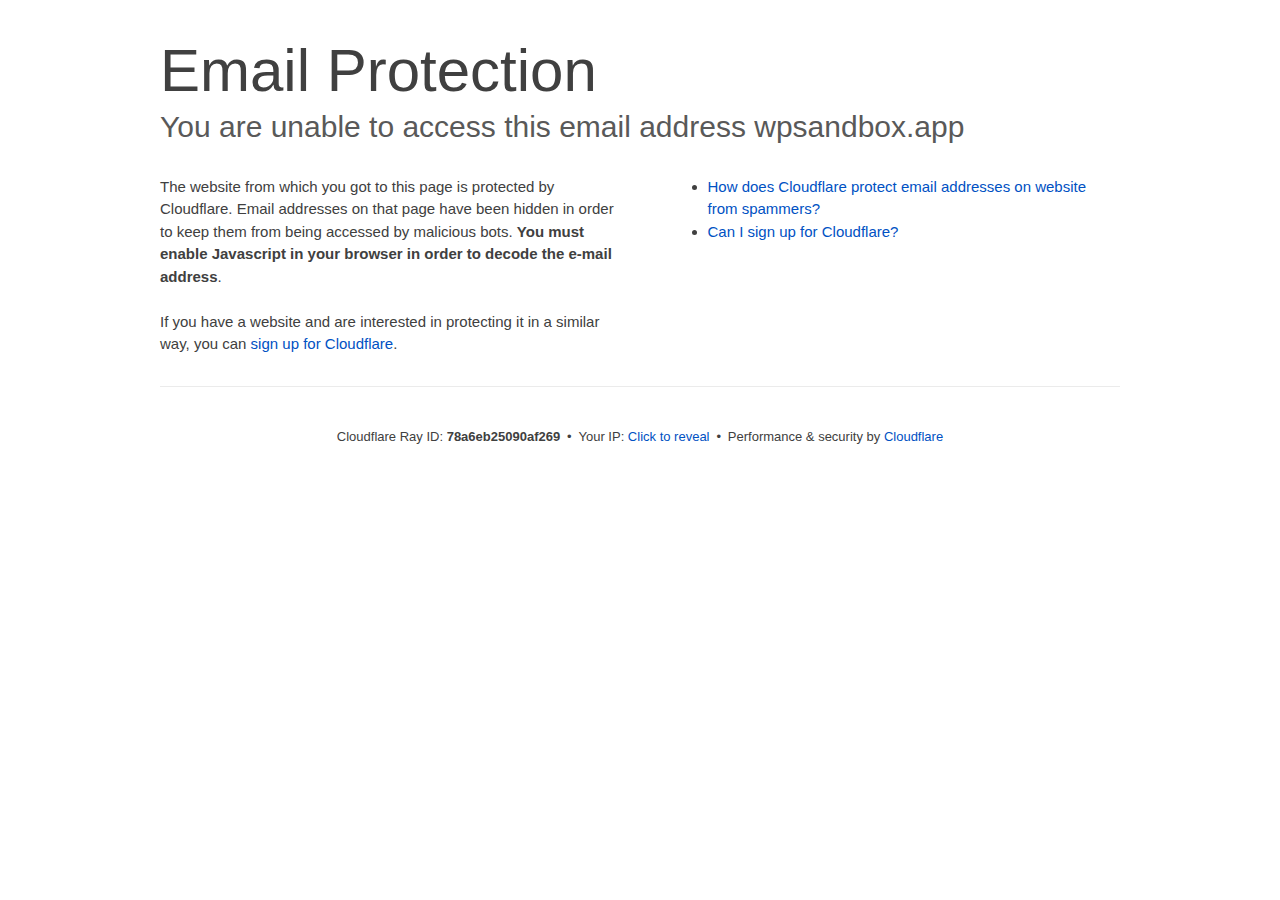
<file: cdn-cgi/l/email-protection/index.html>
<!DOCTYPE html>
<!--[if lt IE 7]> <html class="no-js ie6 oldie" lang="en-US"> <![endif]--><!--[if IE 7]>    <html class="no-js ie7 oldie" lang="en-US"> <![endif]--><!--[if IE 8]>    <html class="no-js ie8 oldie" lang="en-US"> <![endif]--><!--[if gt IE 8]><!--><html class="no-js" lang="en-US"> <!--<![endif]-->
<head>
<title>Email Protection | Cloudflare</title>
<meta charset="UTF-8">
<meta http-equiv="Content-Type" content="text/html; charset=UTF-8">
<meta http-equiv="X-UA-Compatible" content="IE=Edge">
<meta name="robots" content="noindex, nofollow">
<meta name="viewport" content="width=device-width,initial-scale=1">
<link rel="stylesheet" id="cf_styles-css" href="/cdn-cgi/styles/cf.errors.css">
<!--[if lt IE 9]><link rel="stylesheet" id='cf_styles-ie-css' href="/cdn-cgi/styles/cf.errors.ie.css" /><![endif]-->
<style>body{margin:0;padding:0}</style>


<!--[if gte IE 10]><!-->
<script>if (!navigator.cookieEnabled) {
    window.addEventListener('DOMContentLoaded', function () {
      var cookieEl = document.getElementById('cookie-alert');
      cookieEl.style.display = 'block';
    })
  }</script>
<!--<![endif]-->


</head>
<body>
  <div id="cf-wrapper">
    <div class="cf-alert cf-alert-error cf-cookie-error" id="cookie-alert" data-translate="enable_cookies">Please enable cookies.</div>
    <div id="cf-error-details" class="cf-error-details-wrapper">
      <div class="cf-wrapper cf-header cf-error-overview">
        <h1 data-translate="block_headline">Email Protection</h1>
        <h2 class="cf-subheadline"><span data-translate="unable_to_access">You are unable to access this email address</span> wpsandbox.app</h2>
      </div><!-- /.header -->

      <div class="cf-section cf-wrapper">
        <div class="cf-columns two">
          <div class="cf-column">
            <p>The website from which you got to this page is protected by Cloudflare. Email addresses on that page have been hidden in order to keep them from being accessed by malicious bots. <strong>You must enable Javascript in your browser in order to decode the e-mail address</strong>.</p>
            <p>If you have a website and are interested in protecting it in a similar way, you can <a rel="noopener noreferrer" href="https://www.cloudflare.com/sign-up?utm_source=email_protection">sign up for Cloudflare</a>.</p>
          </div>

          <div class="cf-column">
            <div class="grid_4">
              <div class="rail">
                  <div class="panel">
                      <ul class="nobullets">
                        <li><a rel="noopener noreferrer" class="modal-link-faq" href="https://support.cloudflare.com/hc/en-us/articles/200170016-What-is-Email-Address-Obfuscation-">How does Cloudflare protect email addresses on website from spammers?</a></li>
                        <li><a rel="noopener noreferrer" class="modal-link-faq" href="https://support.cloudflare.com/hc/en-us/categories/200275218-Getting-Started">Can I sign up for Cloudflare?</a></li>
                    </ul>
                </div>
              </div>
            </div>
          </div>
        </div>
      </div><!-- /.section -->

      <div class="cf-error-footer cf-wrapper w-240 lg:w-full py-10 sm:py-4 sm:px-8 mx-auto text-center sm:text-left border-solid border-0 border-t border-gray-300">
  <p class="text-13">
    <span class="cf-footer-item sm:block sm:mb-1">Cloudflare Ray ID: <strong class="font-semibold">78a6eb25090af269</strong></span>
    <span class="cf-footer-separator sm:hidden">&bull;</span>
    <span id="cf-footer-item-ip" class="cf-footer-item hidden sm:block sm:mb-1">
      Your IP:
      <button type="button" id="cf-footer-ip-reveal" class="cf-footer-ip-reveal-btn">Click to reveal</button>
      <span class="hidden" id="cf-footer-ip">104.207.228.96</span>
      <span class="cf-footer-separator sm:hidden">&bull;</span>
    </span>
    <span class="cf-footer-item sm:block sm:mb-1"><span>Performance &amp; security by</span> <a rel="noopener noreferrer" href="https://www.cloudflare.com/5xx-error-landing" id="brand_link" target="_blank">Cloudflare</a></span>
    
  </p>
  <script>(function(){function d(){var b=a.getElementById("cf-footer-item-ip"),c=a.getElementById("cf-footer-ip-reveal");b&&"classList"in b&&(b.classList.remove("hidden"),c.addEventListener("click",function(){c.classList.add("hidden");a.getElementById("cf-footer-ip").classList.remove("hidden")}))}var a=document;document.addEventListener&&a.addEventListener("DOMContentLoaded",d)})();</script>
</div><!-- /.error-footer -->


    </div><!-- /#cf-error-details -->
  </div><!-- /#cf-wrapper -->

  <script>window._cf_translation = {};</script>

</body>
</html>
</file>
<file: cdn-cgi/styles/cf.errors.css>
#cf-wrapper a,#cf-wrapper abbr,#cf-wrapper article,#cf-wrapper aside,#cf-wrapper b,#cf-wrapper big,#cf-wrapper blockquote,#cf-wrapper body,#cf-wrapper canvas,#cf-wrapper caption,#cf-wrapper center,#cf-wrapper cite,#cf-wrapper code,#cf-wrapper dd,#cf-wrapper del,#cf-wrapper details,#cf-wrapper dfn,#cf-wrapper div,#cf-wrapper dl,#cf-wrapper dt,#cf-wrapper em,#cf-wrapper embed,#cf-wrapper fieldset,#cf-wrapper figcaption,#cf-wrapper figure,#cf-wrapper footer,#cf-wrapper form,#cf-wrapper h1,#cf-wrapper h2,#cf-wrapper h3,#cf-wrapper h4,#cf-wrapper h5,#cf-wrapper h6,#cf-wrapper header,#cf-wrapper hgroup,#cf-wrapper html,#cf-wrapper i,#cf-wrapper iframe,#cf-wrapper img,#cf-wrapper label,#cf-wrapper legend,#cf-wrapper li,#cf-wrapper mark,#cf-wrapper menu,#cf-wrapper nav,#cf-wrapper object,#cf-wrapper ol,#cf-wrapper output,#cf-wrapper p,#cf-wrapper pre,#cf-wrapper s,#cf-wrapper samp,#cf-wrapper section,#cf-wrapper small,#cf-wrapper span,#cf-wrapper strike,#cf-wrapper strong,#cf-wrapper sub,#cf-wrapper summary,#cf-wrapper sup,#cf-wrapper table,#cf-wrapper tbody,#cf-wrapper td,#cf-wrapper tfoot,#cf-wrapper th,#cf-wrapper thead,#cf-wrapper tr,#cf-wrapper tt,#cf-wrapper u,#cf-wrapper ul{margin:0;padding:0;border:0;font:inherit;font-size:100%;text-decoration:none;vertical-align:baseline}#cf-wrapper a img{border:none}#cf-wrapper article,#cf-wrapper aside,#cf-wrapper details,#cf-wrapper figcaption,#cf-wrapper figure,#cf-wrapper footer,#cf-wrapper header,#cf-wrapper hgroup,#cf-wrapper menu,#cf-wrapper nav,#cf-wrapper section,#cf-wrapper summary{display:block}#cf-wrapper .cf-columns:after,#cf-wrapper .cf-columns:before,#cf-wrapper .cf-section:after,#cf-wrapper .cf-section:before,#cf-wrapper .cf-wrapper:after,#cf-wrapper .cf-wrapper:before,#cf-wrapper .clearfix:after,#cf-wrapper .clearfix:before,#cf-wrapper section:after,#cf-wrapper section:before{content:" ";display:table}#cf-wrapper .cf-columns:after,#cf-wrapper .cf-section:after,#cf-wrapper .cf-wrapper:after,#cf-wrapper .clearfix:after,#cf-wrapper section:after{clear:both}#cf-wrapper{display:block;margin:0;padding:0;position:relative;text-align:left;width:100%;z-index:999999999;color:#404040!important;font-family:-apple-system,BlinkMacSystemFont,Segoe UI,Roboto,Oxygen,Ubuntu,Helvetica Neue,Arial,sans-serif!important;font-size:15px!important;line-height:1.5!important;text-decoration:none!important;letter-spacing:normal;-webkit-tap-highlight-color:rgba(246,139,31,.3);-webkit-font-smoothing:antialiased}#cf-wrapper .cf-section,#cf-wrapper section{background:0 0;display:block;margin-bottom:2em;margin-top:2em}#cf-wrapper .cf-wrapper{margin-left:auto;margin-right:auto;width:90%}#cf-wrapper .cf-columns{display:block;list-style:none;padding:0;width:100%}#cf-wrapper .cf-columns img,#cf-wrapper .cf-columns input,#cf-wrapper .cf-columns object,#cf-wrapper .cf-columns select,#cf-wrapper .cf-columns textarea{max-width:100%}#cf-wrapper .cf-columns>.cf-column{float:left;padding-bottom:45px;width:100%;box-sizing:border-box}@media screen and (min-width:49.2em){#cf-wrapper .cf-columns.cols-2>.cf-column:nth-child(n+3),#cf-wrapper .cf-columns.cols-3>.cf-column:nth-child(n+4),#cf-wrapper .cf-columns.cols-4>.cf-column:nth-child(n+3),#cf-wrapper .cf-columns.four>.cf-column:nth-child(n+3),#cf-wrapper .cf-columns.three>.cf-column:nth-child(n+4),#cf-wrapper .cf-columns.two>.cf-column:nth-child(n+3){padding-top:67.5px}#cf-wrapper .cf-columns>.cf-column{padding-bottom:0}#cf-wrapper .cf-columns.cols-2>.cf-column,#cf-wrapper .cf-columns.cols-4>.cf-column,#cf-wrapper .cf-columns.four>.cf-column,#cf-wrapper .cf-columns.two>.cf-column{padding-left:0;padding-right:22.5px;width:50%}#cf-wrapper .cf-columns.cols-2>.cf-column:nth-child(2n),#cf-wrapper .cf-columns.cols-4>.cf-column:nth-child(2n),#cf-wrapper .cf-columns.four>.cf-column:nth-child(2n),#cf-wrapper .cf-columns.two>.cf-column:nth-child(2n){padding-left:22.5px;padding-right:0}#cf-wrapper .cf-columns.cols-2>.cf-column:nth-child(odd),#cf-wrapper .cf-columns.cols-4>.cf-column:nth-child(odd),#cf-wrapper .cf-columns.four>.cf-column:nth-child(odd),#cf-wrapper .cf-columns.two>.cf-column:nth-child(odd){clear:left}#cf-wrapper .cf-columns.cols-3>.cf-column,#cf-wrapper .cf-columns.three>.cf-column{padding-left:30px;width:33.3333333333333%}#cf-wrapper .cf-columns.cols-3>.cf-column:first-child,#cf-wrapper .cf-columns.cols-3>.cf-column:nth-child(3n+1),#cf-wrapper .cf-columns.three>.cf-column:first-child,#cf-wrapper .cf-columns.three>.cf-column:nth-child(3n+1){clear:left;padding-left:0;padding-right:30px}#cf-wrapper .cf-columns.cols-3>.cf-column:nth-child(3n+2),#cf-wrapper .cf-columns.three>.cf-column:nth-child(3n+2){padding-left:15px;padding-right:15px}#cf-wrapper .cf-columns.cols-3>.cf-column:nth-child(-n+3),#cf-wrapper .cf-columns.three>.cf-column:nth-child(-n+3){padding-top:0}}@media screen and (min-width:66em){#cf-wrapper .cf-columns>.cf-column{padding-bottom:0}#cf-wrapper .cf-columns.cols-4>.cf-column,#cf-wrapper .cf-columns.four>.cf-column{padding-left:33.75px;width:25%}#cf-wrapper .cf-columns.cols-4>.cf-column:nth-child(odd),#cf-wrapper .cf-columns.four>.cf-column:nth-child(odd){clear:none}#cf-wrapper .cf-columns.cols-4>.cf-column:first-child,#cf-wrapper .cf-columns.cols-4>.cf-column:nth-child(4n+1),#cf-wrapper .cf-columns.four>.cf-column:first-child,#cf-wrapper .cf-columns.four>.cf-column:nth-child(4n+1){clear:left;padding-left:0;padding-right:33.75px}#cf-wrapper .cf-columns.cols-4>.cf-column:nth-child(4n+2),#cf-wrapper .cf-columns.four>.cf-column:nth-child(4n+2){padding-left:11.25px;padding-right:22.5px}#cf-wrapper .cf-columns.cols-4>.cf-column:nth-child(4n+3),#cf-wrapper .cf-columns.four>.cf-column:nth-child(4n+3){padding-left:22.5px;padding-right:11.25px}#cf-wrapper .cf-columns.cols-4>.cf-column:nth-child(n+5),#cf-wrapper .cf-columns.four>.cf-column:nth-child(n+5){padding-top:67.5px}#cf-wrapper .cf-columns.cols-4>.cf-column:nth-child(-n+4),#cf-wrapper .cf-columns.four>.cf-column:nth-child(-n+4){padding-top:0}}#cf-wrapper a{background:0 0;border:0;color:#0051c3;outline:0;text-decoration:none;-webkit-transition:all .15s ease;transition:all .15s ease}#cf-wrapper a:hover{background:0 0;border:0;color:#f68b1f}#cf-wrapper a:focus{background:0 0;border:0;color:#62a1d8;outline:0}#cf-wrapper a:active{background:0 0;border:0;color:#c16508;outline:0}#cf-wrapper h1,#cf-wrapper h2,#cf-wrapper h3,#cf-wrapper h4,#cf-wrapper h5,#cf-wrapper h6,#cf-wrapper p{color:#404040;margin:0;padding:0}#cf-wrapper h1,#cf-wrapper h2,#cf-wrapper h3{font-weight:400}#cf-wrapper h4,#cf-wrapper h5,#cf-wrapper h6,#cf-wrapper strong{font-weight:600}#cf-wrapper h1{font-size:36px;line-height:1.2}#cf-wrapper h2{font-size:30px;line-height:1.3}#cf-wrapper h3{font-size:25px;line-height:1.3}#cf-wrapper h4{font-size:20px;line-height:1.3}#cf-wrapper h5{font-size:15px}#cf-wrapper h6{font-size:13px}#cf-wrapper ol,#cf-wrapper ul{list-style:none;margin-left:3em}#cf-wrapper ul{list-style-type:disc}#cf-wrapper ol{list-style-type:decimal}#cf-wrapper em{font-style:italic}#cf-wrapper .cf-subheadline{color:#595959;font-weight:300}#cf-wrapper .cf-text-error{color:#bd2426}#cf-wrapper .cf-text-success{color:#9bca3e}#cf-wrapper ol+h2,#cf-wrapper ol+h3,#cf-wrapper ol+h4,#cf-wrapper ol+h5,#cf-wrapper ol+h6,#cf-wrapper ol+p,#cf-wrapper p+dl,#cf-wrapper p+ol,#cf-wrapper p+p,#cf-wrapper p+table,#cf-wrapper p+ul,#cf-wrapper ul+h2,#cf-wrapper ul+h3,#cf-wrapper ul+h4,#cf-wrapper ul+h5,#cf-wrapper ul+h6,#cf-wrapper ul+p{margin-top:1.5em}#cf-wrapper h1+p,#cf-wrapper p+h1,#cf-wrapper p+h2,#cf-wrapper p+h3,#cf-wrapper p+h4,#cf-wrapper p+h5,#cf-wrapper p+h6{margin-top:1.25em}#cf-wrapper h1+h2,#cf-wrapper h1+h3,#cf-wrapper h2+h3,#cf-wrapper h3+h4,#cf-wrapper h4+h5{margin-top:.25em}#cf-wrapper h2+p{margin-top:1em}#cf-wrapper h1+h4,#cf-wrapper h1+h5,#cf-wrapper h1+h6,#cf-wrapper h2+h4,#cf-wrapper h2+h5,#cf-wrapper h2+h6,#cf-wrapper h3+h5,#cf-wrapper h3+h6,#cf-wrapper h3+p,#cf-wrapper h4+p,#cf-wrapper h5+ol,#cf-wrapper h5+p,#cf-wrapper h5+ul{margin-top:.5em}#cf-wrapper .cf-btn{background-color:transparent;border:1px solid #999;color:#404040;font-size:14px;font-weight:400;line-height:1.2;margin:0;padding:.6em 1.33333em .53333em;-webkit-user-select:none;-moz-user-select:none;-ms-user-select:none;user-select:none;display:-moz-inline-stack;display:inline-block;vertical-align:middle;zoom:1;border-radius:2px;box-sizing:border-box;-webkit-transition:all .2s ease;transition:all .2s ease}#cf-wrapper .cf-btn:hover{background-color:#bfbfbf;border:1px solid #737373;color:#fff}#cf-wrapper .cf-btn:focus{color:inherit;outline:0;box-shadow:inset 0 0 4px rgba(0,0,0,.3)}#cf-wrapper .cf-btn.active,#cf-wrapper .cf-btn:active{background-color:#bfbfbf;border:1px solid #404040;color:#272727}#cf-wrapper .cf-btn::-moz-focus-inner{padding:0;border:0}#cf-wrapper .cf-btn .cf-caret{border-top-color:currentColor;margin-left:.25em;margin-top:.18333em}#cf-wrapper .cf-btn-primary{background-color:#2f7bbf;border:1px solid transparent;color:#fff}#cf-wrapper .cf-btn-primary:hover{background-color:#62a1d8;border:1px solid #2f7bbf;color:#fff}#cf-wrapper .cf-btn-primary.active,#cf-wrapper .cf-btn-primary:active,#cf-wrapper .cf-btn-primary:focus{background-color:#62a1d8;border:1px solid #163959;color:#fff}#cf-wrapper .cf-btn-danger,#cf-wrapper .cf-btn-error,#cf-wrapper .cf-btn-important{background-color:#bd2426;border-color:transparent;color:#fff}#cf-wrapper .cf-btn-danger:hover,#cf-wrapper .cf-btn-error:hover,#cf-wrapper .cf-btn-important:hover{background-color:#de5052;border-color:#bd2426;color:#fff}#cf-wrapper .cf-btn-danger.active,#cf-wrapper .cf-btn-danger:active,#cf-wrapper .cf-btn-danger:focus,#cf-wrapper .cf-btn-error.active,#cf-wrapper .cf-btn-error:active,#cf-wrapper .cf-btn-error:focus,#cf-wrapper .cf-btn-important.active,#cf-wrapper .cf-btn-important:active,#cf-wrapper .cf-btn-important:focus{background-color:#de5052;border-color:#521010;color:#fff}#cf-wrapper .cf-btn-accept,#cf-wrapper .cf-btn-success{background-color:#9bca3e;border:1px solid transparent;color:#fff}#cf-wrapper .cf-btn-accept:hover,#cf-wrapper .cf-btn-success:hover{background-color:#bada7a;border:1px solid #9bca3e;color:#fff}#cf-wrapper .active.cf-btn-accept,#cf-wrapper .cf-btn-accept:active,#cf-wrapper .cf-btn-accept:focus,#cf-wrapper .cf-btn-success.active,#cf-wrapper .cf-btn-success:active,#cf-wrapper .cf-btn-success:focus{background-color:#bada7a;border:1px solid #516b1d;color:#fff}#cf-wrapper .cf-btn-accept{color:transparent;font-size:0;height:36.38px;overflow:hidden;position:relative;text-indent:0;width:36.38px;white-space:nowrap}#cf-wrapper input,#cf-wrapper select,#cf-wrapper textarea{background:#fff!important;border:1px solid #999!important;color:#404040!important;font-size:.86667em!important;line-height:1.24!important;margin:0 0 1em!important;max-width:100%!important;outline:0!important;padding:.45em .75em!important;vertical-align:middle!important;display:-moz-inline-stack;display:inline-block;zoom:1;box-sizing:border-box;-webkit-transition:all .2s ease;transition:all .2s ease;border-radius:2px}#cf-wrapper input:hover,#cf-wrapper select:hover,#cf-wrapper textarea:hover{border-color:gray}#cf-wrapper input:focus,#cf-wrapper select:focus,#cf-wrapper textarea:focus{border-color:#2f7bbf;outline:0;box-shadow:0 0 8px rgba(47,123,191,.5)}#cf-wrapper fieldset{width:100%}#cf-wrapper label{display:block;font-size:13px;margin-bottom:.38333em}#cf-wrapper .cf-form-stacked .select2-container,#cf-wrapper .cf-form-stacked input,#cf-wrapper .cf-form-stacked select,#cf-wrapper .cf-form-stacked textarea{display:block;width:100%}#cf-wrapper .cf-form-stacked input[type=button],#cf-wrapper .cf-form-stacked input[type=checkbox],#cf-wrapper .cf-form-stacked input[type=submit]{display:-moz-inline-stack;display:inline-block;vertical-align:middle;zoom:1;width:auto}#cf-wrapper .cf-form-actions{text-align:right}#cf-wrapper .cf-alert{background-color:#f9b169;border:1px solid #904b06;color:#404040;font-size:13px;padding:7.5px 15px;position:relative;vertical-align:middle;border-radius:2px}#cf-wrapper .cf-alert:empty{display:none}#cf-wrapper .cf-alert .cf-close{border:1px solid transparent;color:inherit;font-size:18.75px;line-height:1;padding:0;position:relative;right:-18.75px;top:0}#cf-wrapper .cf-alert .cf-close:hover{background-color:transparent;border-color:currentColor;color:inherit}#cf-wrapper .cf-alert-danger,#cf-wrapper .cf-alert-error{background-color:#de5052;border-color:#521010;color:#fff}#cf-wrapper .cf-alert-success{background-color:#bada7a;border-color:#516b1d;color:#516b1d}#cf-wrapper .cf-alert-warning{background-color:#f9b169;border-color:#904b06;color:#404040}#cf-wrapper .cf-alert-info{background-color:#62a1d8;border-color:#163959;color:#163959}#cf-wrapper .cf-alert-nonessential{background-color:#ebebeb;border-color:#999;color:#404040}#cf-wrapper .cf-icon-exclamation-sign{background:url(/cdn-cgi/images/icon-exclamation.png?1376755637) 50% no-repeat;height:54px;width:54px;display:-moz-inline-stack;display:inline-block;vertical-align:middle;zoom:1}#cf-wrapper h1 .cf-icon-exclamation-sign{margin-top:-10px}#cf-wrapper #cf-error-banner{background-color:#fff;border-bottom:3px solid #f68b1f;padding:15px 15px 20px;position:relative;z-index:999999999;box-shadow:0 2px 8px rgba(0,0,0,.2)}#cf-wrapper #cf-error-banner h4,#cf-wrapper #cf-error-banner p{display:-moz-inline-stack;display:inline-block;vertical-align:bottom;zoom:1}#cf-wrapper #cf-error-banner h4{color:#2f7bbf;font-weight:400;font-size:20px;line-height:1;vertical-align:baseline}#cf-wrapper #cf-error-banner .cf-error-actions{margin-bottom:10px;text-align:center;width:100%}#cf-wrapper #cf-error-banner .cf-error-actions a{display:-moz-inline-stack;display:inline-block;vertical-align:middle;zoom:1}#cf-wrapper #cf-error-banner .cf-error-actions a+a{margin-left:10px}#cf-wrapper #cf-error-banner .cf-error-actions .cf-btn-accept,#cf-wrapper #cf-error-banner .cf-error-actions .cf-btn-success{color:#fff}#cf-wrapper #cf-error-banner .error-header-desc{text-align:left}#cf-wrapper #cf-error-banner .cf-close{color:#999;cursor:pointer;display:inline-block;font-size:34.5px;float:none;font-weight:700;height:22.5px;line-height:.6;overflow:hidden;position:absolute;right:20px;top:25px;text-indent:200%;width:22.5px}#cf-wrapper #cf-error-banner .cf-close:hover{color:gray}#cf-wrapper #cf-error-banner .cf-close:before{content:"\00D7";left:0;height:100%;position:absolute;text-align:center;text-indent:0;top:0;width:100%}#cf-inline-error-wrapper{box-shadow:0 2px 10px rgba(0,0,0,.5)}#cf-wrapper #cf-error-details{background:#fff}#cf-wrapper #cf-error-details .cf-error-overview{padding:25px 0 0}#cf-wrapper #cf-error-details .cf-error-overview h1,#cf-wrapper #cf-error-details .cf-error-overview h2{font-weight:300}#cf-wrapper #cf-error-details .cf-error-overview h2{margin-top:0}#cf-wrapper #cf-error-details .cf-highlight{background:#ebebeb;overflow-x:hidden;padding:30px 0;background-image:-webkit-gradient(linear,left top, left bottom,from(#dedede),color-stop(3%, #ebebeb),color-stop(97%, #ebebeb),to(#dedede));background-image:linear-gradient(top,#dedede,#ebebeb 3%,#ebebeb 97%,#dedede)}#cf-wrapper #cf-error-details .cf-highlight h3{color:#999;font-weight:300}#cf-wrapper #cf-error-details .cf-highlight .cf-column:last-child{padding-bottom:0}#cf-wrapper #cf-error-details .cf-highlight .cf-highlight-inverse{background-color:#fff;padding:15px;border-radius:2px}#cf-wrapper #cf-error-details .cf-status-display h3{margin-top:.5em}#cf-wrapper #cf-error-details .cf-status-label{color:#9bca3e;font-size:1.46667em}#cf-wrapper #cf-error-details .cf-status-label,#cf-wrapper #cf-error-details .cf-status-name{display:inline}#cf-wrapper #cf-error-details .cf-status-item{display:block;position:relative;text-align:left}#cf-wrapper #cf-error-details .cf-status-item,#cf-wrapper #cf-error-details .cf-status-item.cf-column{padding-bottom:1.5em}#cf-wrapper #cf-error-details .cf-status-item.cf-error-source{display:block;text-align:center}#cf-wrapper #cf-error-details .cf-status-item.cf-error-source:after{bottom:-60px;content:"";display:none;border-bottom:18px solid #fff;border-left:20px solid transparent;border-right:20px solid transparent;height:0;left:50%;margin-left:-9px;position:absolute;right:50%;width:0}#cf-wrapper #cf-error-details .cf-status-item+.cf-status-item{border-top:1px solid #dedede;padding-top:1.5em}#cf-wrapper #cf-error-details .cf-status-item+.cf-status-item:before{background:url(/cdn-cgi/images/cf-icon-horizontal-arrow.png) no-repeat;content:"";display:block;left:0;position:absolute;top:25.67px}#cf-wrapper #cf-error-details .cf-error-source .cf-icon-error-container{height:85px;margin-bottom:2.5em}#cf-wrapper #cf-error-details .cf-error-source .cf-status-label{color:#bd2426}#cf-wrapper #cf-error-details .cf-error-source .cf-icon{display:block}#cf-wrapper #cf-error-details .cf-error-source .cf-icon-status{bottom:-10px;left:50%;top:auto;right:auto}#cf-wrapper #cf-error-details .cf-error-source .cf-status-label,#cf-wrapper #cf-error-details .cf-error-source .cf-status-name{display:block}#cf-wrapper #cf-error-details .cf-icon-error-container{height:auto;position:relative}#cf-wrapper #cf-error-details .cf-icon-status{display:block;margin-left:-24px;position:absolute;top:0;right:0}#cf-wrapper #cf-error-details .cf-icon{display:none;margin:0 auto}#cf-wrapper #cf-error-details .cf-status-desc{display:block;height:22.5px;overflow:hidden;text-overflow:ellipsis;width:100%;white-space:nowrap}#cf-wrapper #cf-error-details .cf-status-desc:empty{display:none}#cf-wrapper #cf-error-details .cf-error-footer{padding:1.33333em 0;border-top:1px solid #ebebeb;text-align:center}#cf-wrapper #cf-error-details .cf-error-footer p{font-size:13px}#cf-wrapper #cf-error-details .cf-error-footer select{margin:0!important}#cf-wrapper #cf-error-details .cf-footer-item{display:block;margin-bottom:5px;text-align:left}#cf-wrapper #cf-error-details .cf-footer-separator{display:none}#cf-wrapper #cf-error-details .cf-captcha-info{margin-bottom:10px;position:relative;text-align:center}#cf-wrapper #cf-error-details .cf-captcha-image{height:57px;width:300px}#cf-wrapper #cf-error-details .cf-captcha-actions{margin-top:15px}#cf-wrapper #cf-error-details .cf-captcha-actions a{font-size:0;height:36.38px;overflow:hidden;padding-left:1.2em;padding-right:1.2em;position:relative;text-indent:-9999px;width:36.38px;white-space:nowrap}#cf-wrapper #cf-error-details .cf-captcha-actions a.cf-icon-refresh span{background-position:0 -787px}#cf-wrapper #cf-error-details .cf-captcha-actions a.cf-icon-announce span{background-position:0 -767px}#cf-wrapper #cf-error-details .cf-captcha-actions a.cf-icon-question span{background-position:0 -827px}#cf-wrapper #cf-error-details .cf-screenshot-container{background:url(/cdn-cgi/images/browser-bar.png?1376755637) no-repeat #fff;max-height:400px;max-width:100%;overflow:hidden;padding-top:53px;width:960px;border-radius:5px 5px 0 0}#cf-wrapper #cf-error-details .cf-screenshot-container .cf-no-screenshot{background:url(/cdn-cgi/images/cf-no-screenshot-warn.png) no-repeat;display:block;height:158px;left:25%;margin-top:-79px;overflow:hidden;position:relative;top:50%;width:178px}#cf-wrapper #cf-error-details .cf-captcha-container .cf-screenshot-container,#cf-wrapper #cf-error-details .cf-captcha-container .cf-screenshot-container img,#recaptcha-widget .cf-alert,#recaptcha-widget .recaptcha_only_if_audio,.cf-cookie-error{display:none}#cf-wrapper #cf-error-details .cf-screenshot-container .cf-no-screenshot.error{background:url(/cdn-cgi/images/cf-no-screenshot-error.png) no-repeat;height:175px}#cf-wrapper #cf-error-details .cf-screenshot-container.cf-screenshot-full .cf-no-screenshot{left:50%;margin-left:-89px}.cf-captcha-info iframe{max-width:100%}#cf-wrapper .cf-icon-ok{background:url(/cdn-cgi/images/cf-icon-ok.png) no-repeat;height:48px;width:48px}#cf-wrapper .cf-icon-error{background:url(/cdn-cgi/images/cf-icon-error.png) no-repeat;height:48px;width:48px}#cf-wrapper .cf-icon-browser{background:url(/cdn-cgi/images/cf-icon-browser.png) no-repeat;height:80px;width:100px}#cf-wrapper .cf-icon-cloud{background:url(/cdn-cgi/images/cf-icon-cloud.png) no-repeat;height:77px;width:151px}#cf-wrapper .cf-icon-server{background:url(/cdn-cgi/images/cf-icon-server.png) no-repeat;height:75px;width:95px}#cf-wrapper .cf-icon-railgun{background-position:0 -848px;height:81px;width:95px}#cf-wrapper .cf-caret{border:.33333em solid transparent;border-top-color:inherit;content:"";height:0;width:0;display:-moz-inline-stack;display:inline-block;vertical-align:middle;zoom:1}@media screen and (min-width:49.2em){#cf-wrapper #cf-error-details .cf-status-desc:empty,#cf-wrapper #cf-error-details .cf-status-item.cf-error-source:after,#cf-wrapper #cf-error-details .cf-status-item .cf-icon,#cf-wrapper #cf-error-details .cf-status-label,#cf-wrapper #cf-error-details .cf-status-name{display:block}#cf-wrapper .cf-wrapper{width:708px}#cf-wrapper #cf-error-banner{padding:20px 20px 25px}#cf-wrapper #cf-error-banner .cf-error-actions{margin-bottom:15px}#cf-wrapper #cf-error-banner .cf-error-header-desc h4{margin-right:.5em}#cf-wrapper #cf-error-details h1{font-size:4em}#cf-wrapper #cf-error-details .cf-error-overview{padding-top:2.33333em}#cf-wrapper #cf-error-details .cf-highlight{padding:4em 0}#cf-wrapper #cf-error-details .cf-status-item{text-align:center}#cf-wrapper #cf-error-details .cf-status-item,#cf-wrapper #cf-error-details .cf-status-item.cf-column{padding-bottom:0}#cf-wrapper #cf-error-details .cf-status-item+.cf-status-item{border:0;padding-top:0}#cf-wrapper #cf-error-details .cf-status-item+.cf-status-item:before{background-position:0 -544px;height:24.75px;margin-left:-37.5px;width:75px;background-size:131.25px auto}#cf-wrapper #cf-error-details .cf-icon-error-container{height:85px;margin-bottom:2.5em}#cf-wrapper #cf-error-details .cf-icon-status{bottom:-10px;left:50%;top:auto;right:auto}#cf-wrapper #cf-error-details .cf-error-footer{padding:2.66667em 0}#cf-wrapper #cf-error-details .cf-footer-item,#cf-wrapper #cf-error-details .cf-footer-separator{display:-moz-inline-stack;display:inline-block;vertical-align:baseline;zoom:1}#cf-wrapper #cf-error-details .cf-footer-separator{padding:0 .25em}#cf-wrapper #cf-error-details .cf-status-item.cloudflare-status:before{margin-left:-50px}#cf-wrapper #cf-error-details .cf-status-item.cloudflare-status+.status-item:before{margin-left:-25px}#cf-wrapper #cf-error-details .cf-screenshot-container{height:400px;margin-bottom:-4em;max-width:none}#cf-wrapper #cf-error-details .cf-captcha-container .cf-screenshot-container,#cf-wrapper #cf-error-details .cf-captcha-container .cf-screenshot-container img{display:block}}@media screen and (min-width:66em){#cf-wrapper .cf-wrapper{width:960px}#cf-wrapper #cf-error-banner .cf-close{position:relative;right:auto;top:auto}#cf-wrapper #cf-error-banner .cf-details{white-space:nowrap}#cf-wrapper #cf-error-banner .cf-details-link{padding-right:.5em}#cf-wrapper #cf-error-banner .cf-error-actions{float:right;margin-bottom:0;text-align:left;width:auto}#cf-wrapper #cf-error-details .cf-status-item+.cf-status-item:before{background-position:0 -734px;height:33px;margin-left:-50px;width:100px;background-size:auto}#cf-wrapper #cf-error-details .cf-status-item.cf-cloudflare-status:before{margin-left:-66.67px}#cf-wrapper #cf-error-details .cf-status-item.cf-cloudflare-status+.cf-status-item:before{margin-left:-37.5px}#cf-wrapper #cf-error-details .cf-captcha-image{float:left}#cf-wrapper #cf-error-details .cf-captcha-actions{position:absolute;top:0;right:0}}.no-js #cf-wrapper .js-only{display:none}#cf-wrapper #cf-error-details .heading-ray-id{font-family:monaco,courier,monospace;font-size:15px;white-space:nowrap} #cf-wrapper #cf-error-details .cf-footer-item.hidden,.cf-error-footer .hidden{display:none} .cf-error-footer .cf-footer-ip-reveal-btn{-webkit-appearance:button;-moz-appearance:button;appearance:button;text-decoration:none;background:none;color:inherit;border:none;padding:0;font:inherit;cursor:pointer;color:#0051c3;-webkit-transition:color .15s ease;transition:color .15s ease}.cf-error-footer .cf-footer-ip-reveal-btn:hover{color:#ee730a}
</file>
